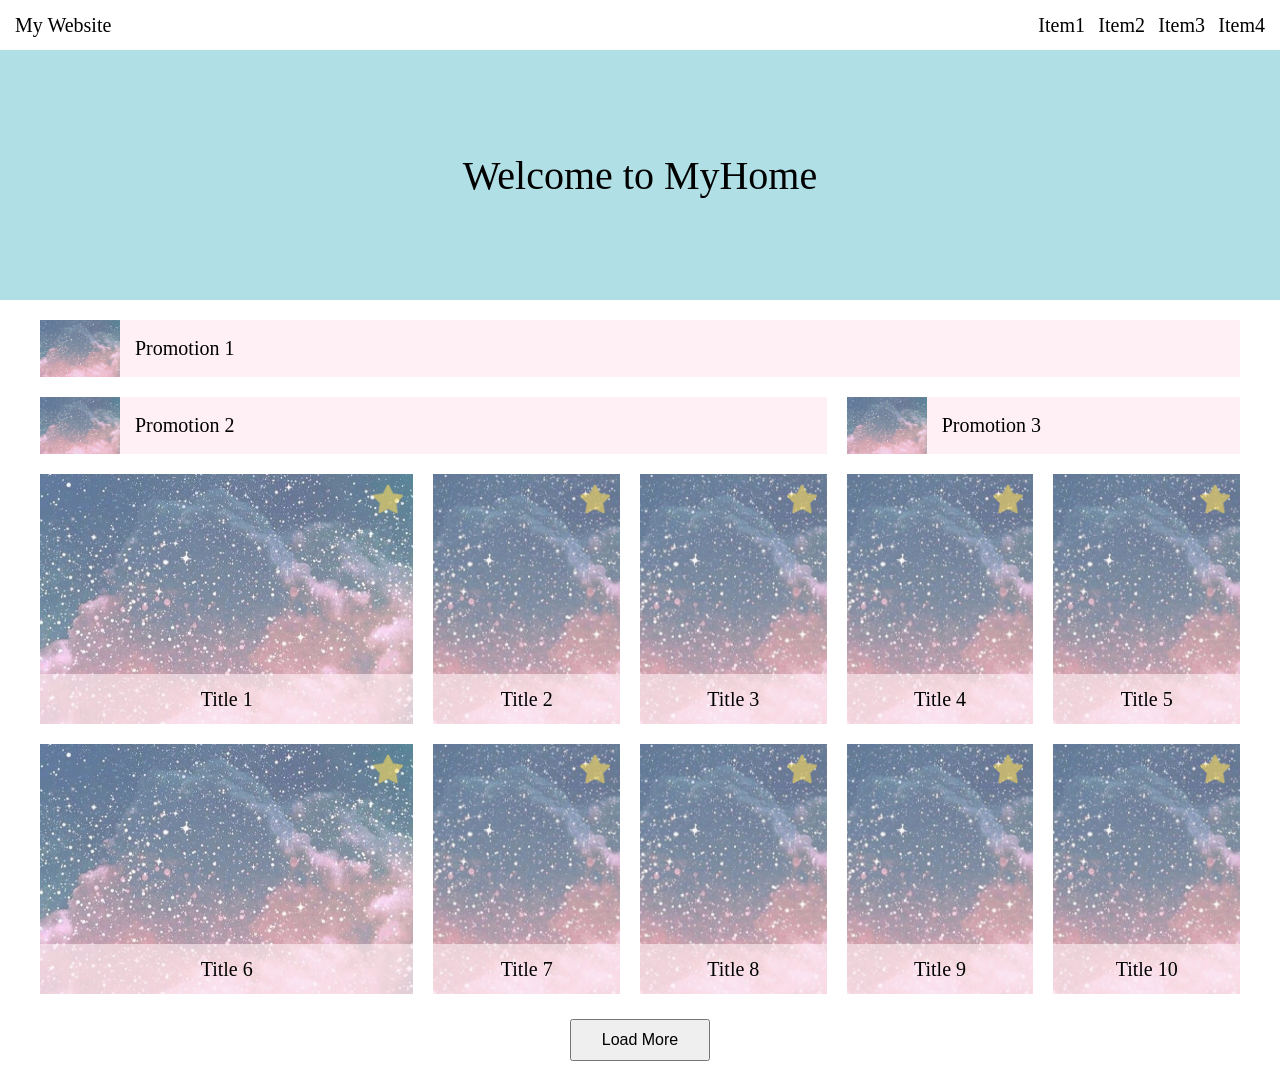
<file: index.html>
<!DOCTYPE html>
<html lang="en">
<head>
    <title>Sammi Chen - Week 1</title>
    <meta charset="utf-8"/>
    <meta name="viewport" content="width=device-width, initial-scale=1.0"/>
    <link rel="stylesheet" href="Requirement1.css">
    <link rel="stylesheet" href="Requirement2.css" media="(max-width: 1200px)">
    <link rel="stylesheet" href="Requirement3.css" media="(max-width: 600px)">
</head>
<body>
    <!--表頭-->
    <div class="grid-header">
        <div>My Website</div>
        <div>Item1</div>
        <div>Item2</div>  
        <div>Item3</div>
        <div>Item4</div>
        <!--隱藏式選單圖式-->
        <div class="burger-menu" onclick="toggleMenu()">
            <img src="burger-menu03.png" alt="Menu" class="burger-img">
        </div>
    </div>

    <!--隱藏式選單內容-->
    <div id="menulist" class="burger-menulist">

        <div class="menu-first-row">
            <div>Item 1</div>
            <div class="close-btn" onclick="toggleMenu()">X</div>
        </div>
        
        <div>Item 2</div>
        <div>Item 3</div>
        <div>Item 4</div>
    </div>   

    <!--首圖招呼區域-->
    <div class="greeting">
    Welcome to MyHome
    </div>

    <!--主內容區域-->
    <div class="maincontent">
        
        <!--Bars-->
        <div class="bars">
            <div class="bars1">
                <img src="week1pic.jpg" alt="Promotion" class="bar-img">
                <span>Promotion 1</span>
            </div>
            <div class="bars2">
                <img src="week1pic.jpg" alt="Promotion" class="bar-img">
                <span>Promotion 2</span>
            </div>
            <div class="bars3">
                <img src="week1pic.jpg" alt="Promotion" class="bar-img">
                <span>Promotion 3</span>
            </div>
        </div>

        <!--Content Blocks-->
        <div class="contentblocks">
            <div class="contentblocks-items">
                <img src="star.png" alt="Promotion" class="star-img">
                <img src="week1pic.jpg" alt="Promotion" class="contentblocks-img">
                <div class="contentblocks-title">Title 1</div>
            </div>
            <div class="contentblocks-items">
                <img src="star.png" alt="Promotion" class="star-img">
                <img src="week1pic.jpg" alt="Promotion" class="contentblocks-img">
                <div class="contentblocks-title">Title 2</div>
            </div>
            <div class="contentblocks-items">
                <img src="star.png" alt="Promotion" class="star-img">
                <img src="week1pic.jpg" alt="Promotion" class="contentblocks-img">
                <div class="contentblocks-title">Title 3</div>
            </div>
            <div class="contentblocks-items">
                <img src="star.png" alt="Promotion" class="star-img">
                <img src="week1pic.jpg" alt="Promotion" class="contentblocks-img">
                <div class="contentblocks-title">Title 4</div>
            </div>
            <div class="contentblocks-items">
                <img src="star.png" alt="Promotion" class="star-img">
                <img src="week1pic.jpg" alt="Promotion" class="contentblocks-img">
                <div class="contentblocks-title">Title 5</div>
            </div>
            <div class="contentblocks-items">
                <img src="star.png" alt="Promotion" class="star-img">
                <img src="week1pic.jpg" alt="Promotion" class="contentblocks-img">
                <div class="contentblocks-title">Title 6</div>
            </div>
            <div class="contentblocks-items">
                <img src="star.png" alt="Promotion" class="star-img">
                <img src="week1pic.jpg" alt="Promotion" class="contentblocks-img">
                <div class="contentblocks-title">Title 7</div>
            </div>
            <div class="contentblocks-items">
                <img src="star.png" alt="Promotion" class="star-img">
                <img src="week1pic.jpg" alt="Promotion" class="contentblocks-img">
                <div class="contentblocks-title">Title 8</div>
            </div>
            <div class="contentblocks-items">
                <img src="star.png" alt="Promotion" class="star-img">
                <img src="week1pic.jpg" alt="Promotion" class="contentblocks-img">
                <div class="contentblocks-title">Title 9</div>
            </div>
            <div class="contentblocks-items">
                <img src="star.png" alt="Promotion" class="star-img">
                <img src="week1pic.jpg" alt="Promotion" class="contentblocks-img">
                <div class="contentblocks-title">Title 10</div>
            </div>   
        </div>
    </div>

    <!--載入更多按鈕-->
    <div class="btn-area">
        <button id="load-more-btn">Load More</button>
    </div>

     <script>
    function toggleMenu() {
        var menu = document.getElementById("menulist");
        if (menu.style.display === "block") {menu.style.display = "none";} 
        else {menu.style.display = "block";}
    }
    </script>
    <script src="week3.js"></script>
</body>
</html>
</file>
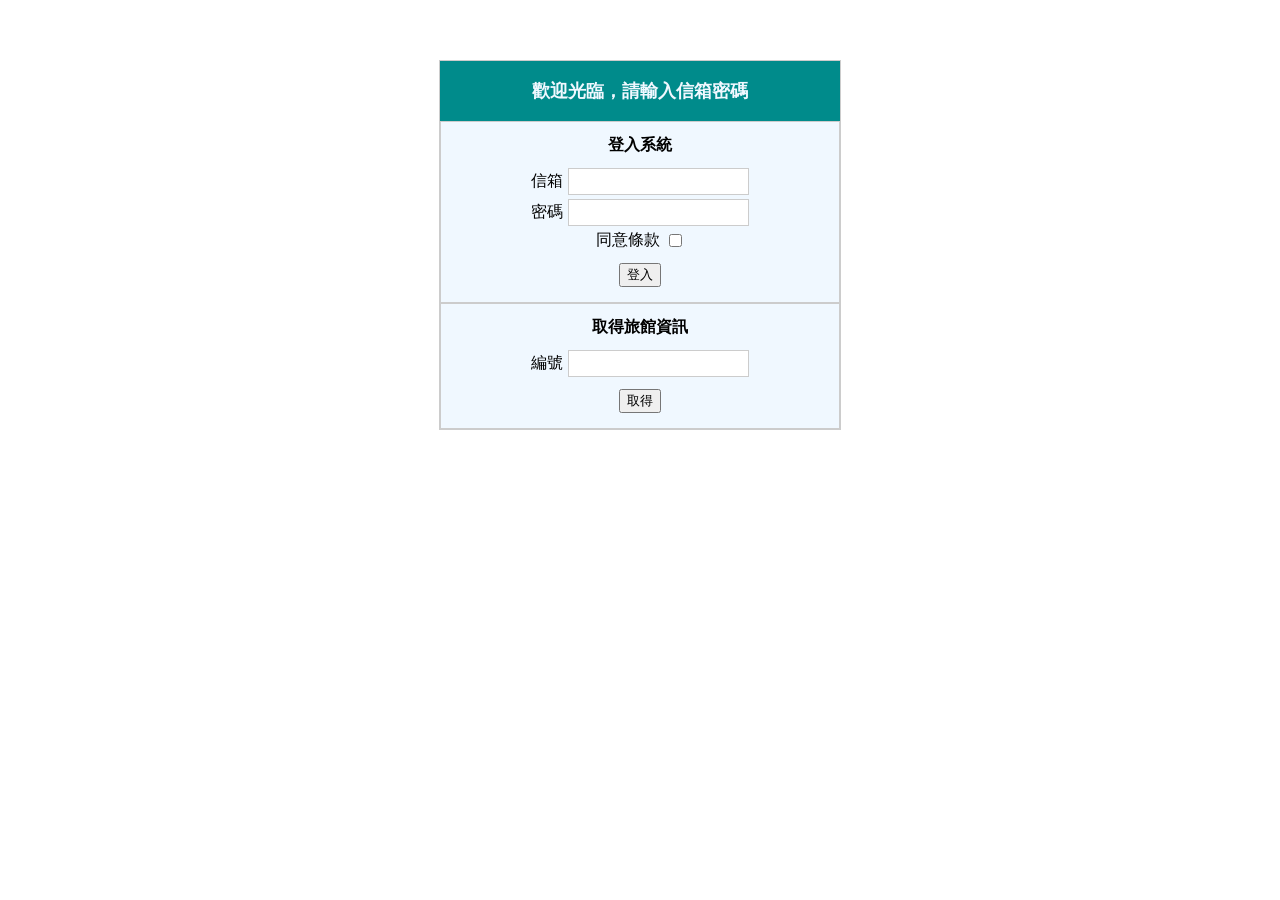
<file: templates/index.html>
<!DOCTYPE html>
<html>
    <head>
        <title>Sammi Chen - Week 4</title>
        <meta charset="utf-8">
        <meta name="viewport" content="width=device-width, initial-scale=1.0">
        <style>
            .login-box{
                width: 400px;
                background-color: aliceblue;
                margin: 60px auto; /* 上下留白，左右自動平分 */
                border: 1px solid #ccc; /* 外框&陰影 */
                font-family: "Microsoft JhengHei", sans-serif;
                display: flex;
                flex-direction: column;
                justify-content: center;
            }
            .login-top{
                height: 60px;
                line-height: 60px;
                background-color: darkcyan;
                font-weight: bold;
                font-size: large;
                color: aliceblue;
                text-align: center;  
            }

            .login-contents{
                padding-top: 13px;
                display: flex;
                flex-direction: column;
                justify-content: center;
                align-items: center;
                border: 1px solid #ccc;
            }

            .input-group{
                display: flex;         
                align-items: center;  
                margin: 2px 0;
            }

            .input-group label {
                padding-right: 5px;
            }

            .input-group input[type="text"], 
            .input-group input[type="password"] {
                padding: 5px;
                border: 1px solid #ccc;
            }
        </style>
    </head>
    <body>
        <div class="login-box">
            <div class="login-top">歡迎光臨，請輸入信箱密碼</div>

            <!-- 利用 form 將使用者需要提供的資訊：[email,密碼,同意條款打勾]等資訊打包 -->
            <!-- action: 將資料送到指定網址去處理 對接到 main.py 裡面寫的 @app.post("/login") -->
            <!-- method: 傳輸方式(常見：GET 和 POST)
                get 會直接將資料傳置網址顯示，長度有限制，無隱私。
                post 會包裹起來塞在<body>裡，保有隱私且容量無限 -->
            <form class="login-contents" id="loginForm" action="/login" method="POST">
                <div style="font-weight: 900; margin-bottom: 10px;">登入系統</div>
            
                <div class="input-group">
                    <label>信箱</label>
                    <input type="text" name="email">
                </div>
                
                <div class="input-group">
                    <label>密碼</label>
                    <input type="password" name="password">
                </div>
                
                <div class="input-group">
                    <label for="agree">同意條款</label>
                    <input type="checkbox" id="agree">
                </div>
                
                <button type="submit" style="margin: 10px 0 15px 0">登入</button>
            </form>

            <!-- Task 4: 旅館查詢 -->
            <form class="login-contents" id="hotelForm" method="GET">
                <div style="font-weight: 900; margin-bottom: 10px;">取得旅館資訊</div>
            
                <div class="input-group">
                    <label>編號</label>
                    <input type="text" id="hotel_num" name="hotel_num">
                </div>
                                
                <button type="submit" style="margin: 10px 0 15px 0">取得</button>
            </form>
        </div>
        <script>
            // getElementById 抓取指定區域內容
            const form = document.getElementById('loginForm');

            /* addEventListener 事件監聽，並在動作發生時，執行任務。
            語法結構:目標物件.addEventListener('事件名稱', 呼叫函式)
            常見的事件：'click'-被點擊時;'submit'-表單被送出時;'keydown'-鍵盤按鍵被按下時;'mouseover'-滑鼠游標移進去時
            相較傳統<button onclick="doSomething()">寫法，
                優點1:所有的互動邏輯通通收納在 <script>或js檔案，後續好維護；
                優點2:button onclick後面的設定會覆蓋前面的設定；
                但 addEventListener 同一個物件可以綁定「多個同種類型的任務」,像疊加任務。後須刪除不需要的任務也容易。
            */
            
            form.addEventListener('submit', function(event) {
            
                // 抓取同意條款的勾選框
                const agreeCheckbox = document.getElementById('agree');

                // 判斷勾選框有沒有被勾選（.checked 會是 true 或 false）
                /* "!"代表「相反」或「否定」= Not 的意思，
                把本來是 true（對）的事情變成 false（錯），把 false 變成 true。 */
                if (!agreeCheckbox.checked) {
                    
                    // alert: 強行彈出對話框並暫停整個網頁碼(只能按確定),樣式由瀏覽器內建決定，無法透過css更改。
                    alert('請勾選同意條款');
                    
                    // preventDefault: 攔截並阻止預設行動
                    event.preventDefault();
                }
            });


            // Task 4: 旅館查詢
            const hotelForm = document.getElementById('hotelForm');

            hotelForm.addEventListener('submit', function(event) {
                
                event.preventDefault(); // 阻止表單預設的重整送出行為

                // 抓取輸入框裡面的文字
                const hotelNumInput = document.getElementById('hotel_num').value.trim();

                /* 使用正規表達式檢查是否為「正整數」：
                   /^[1-9]\d*$/ 代表必須是 1~9 開頭，後面接 0 個或多個數字。
                   這樣可以完美排除 0、負數、小數點、英文以及空白。 */
                const isPositiveInteger = /^[1-9]\d*$/.test(hotelNumInput);

                if (!isPositiveInteger) {
                    // 如果不是正整數，彈出對話框
                    alert('請輸入正整數');
                } else {
                    // window.location.href: 轉址指令(一律會發出Get請求)
                    window.location.href = "/hotel/" + hotelNumInput;
                }
            });
        </script>
    </body>
</html>

<!--前端: 負責"格式檢查"-->
</file>
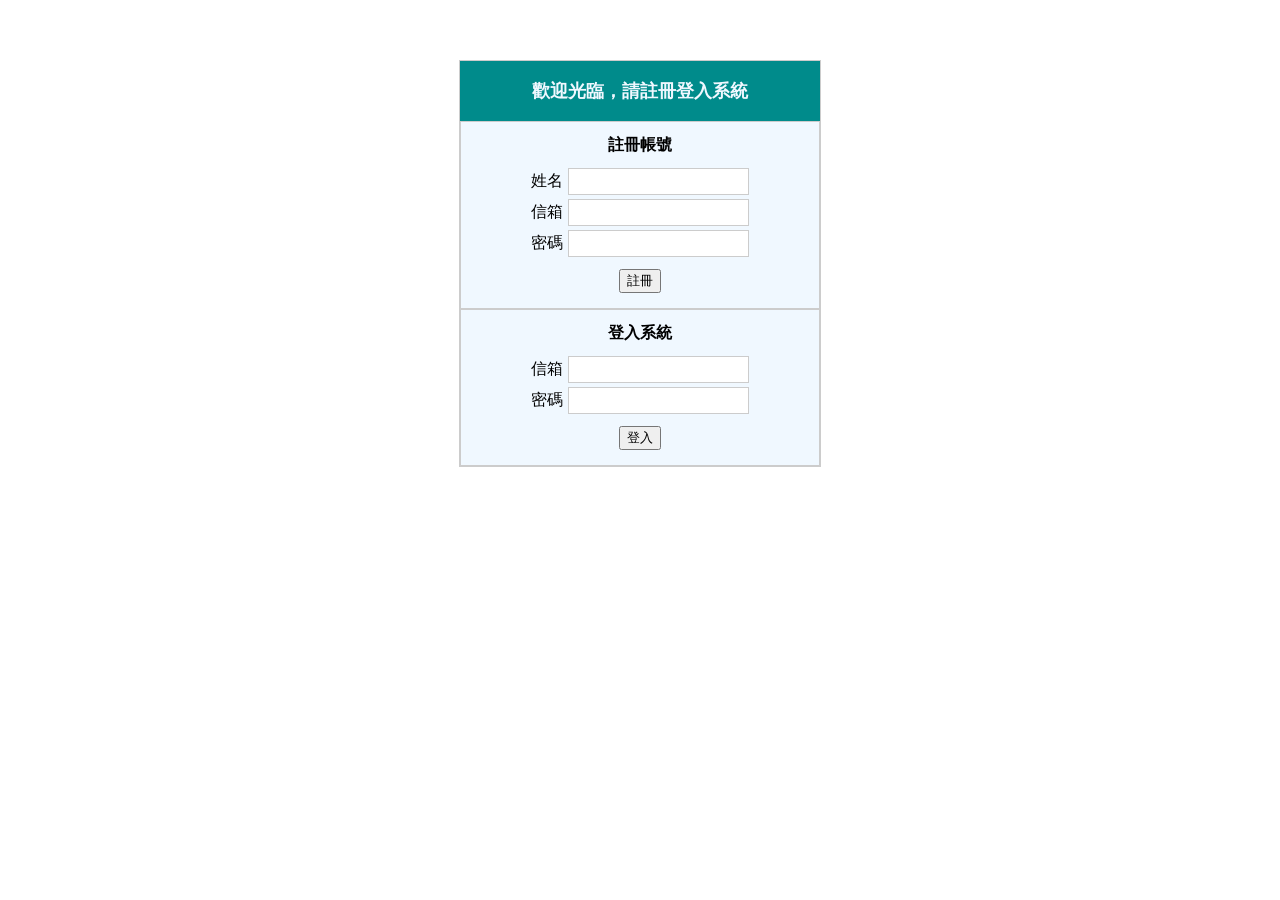
<file: Week6/templates/index.html>
<!DOCTYPE html>
<html>
    <head>
        <title>Sammi Chen - Week 6 - member system</title>
        <meta charset="utf-8">
        <meta name="viewport" content="width=device-width, initial-scale=1.0">
        <style>
            .container{
                width: 360px;
                background-color: aliceblue;
                margin: 60px auto; /* 上下留白，左右自動平分 */
                border: 1px solid #ccc; /* 外框&陰影 */
                font-family: "Microsoft JhengHei", sans-serif;
                display: flex;
                flex-direction: column;
                justify-content: center;
            }
            .header{
                height: 60px;
                line-height: 60px;
                background-color: darkcyan;
                font-weight: bold;
                font-size: large;
                color: aliceblue;
                text-align: center;  
            }

            .contents{
                padding-top: 13px;
                display: flex;
                flex-direction: column;
                justify-content: center;
                align-items: center;
                border: 1px solid #ccc;
            }

            .input-group{
                display: flex;         
                align-items: center;  
                margin: 2px 0;
            }

            .input-group label {
                padding-right: 5px;
            }

            .input-group input[type="text"], 
            .input-group input[type="password"] {
                padding: 5px;
                border: 1px solid #ccc;
            }
        </style>
    </head>
    <body>
        <div class="container">
            <div class="header">歡迎光臨，請註冊登入系統</div>

            <form class="contents" id="signupForm" action="/signup" method="POST">
                <div style="font-weight: 900; margin-bottom: 10px;">註冊帳號</div>
                
                <div class="input-group">
                    <label>姓名</label>
                    <input type="text" name="name" required>
                    <!--required 若內容空白跳出警示並阻止送出-->
                </div>

                <div class="input-group">
                    <label>信箱</label>
                    <input type="text" name="email" required>
                </div>
                
                <div class="input-group">
                    <label>密碼</label>
                    <input type="password" name="password" required>
                </div>
                
                <button type="submit" style="margin: 10px 0 15px 0">註冊</button>
            </form>

            <form class="contents" id="loginForm" action="/login" method="POST">
                <div style="font-weight: 900; margin-bottom: 10px;">登入系統</div>
            
                <div class="input-group">
                    <label>信箱</label>
                    <input type="text" name="email" required>
                </div>
                
                <div class="input-group">
                    <label>密碼</label>
                    <input type="password" name="password" required>
                </div>
                
                <button type="submit" style="margin: 10px 0 15px 0">登入</button>
            </form>

        
        
    </body>
</html>
</file>
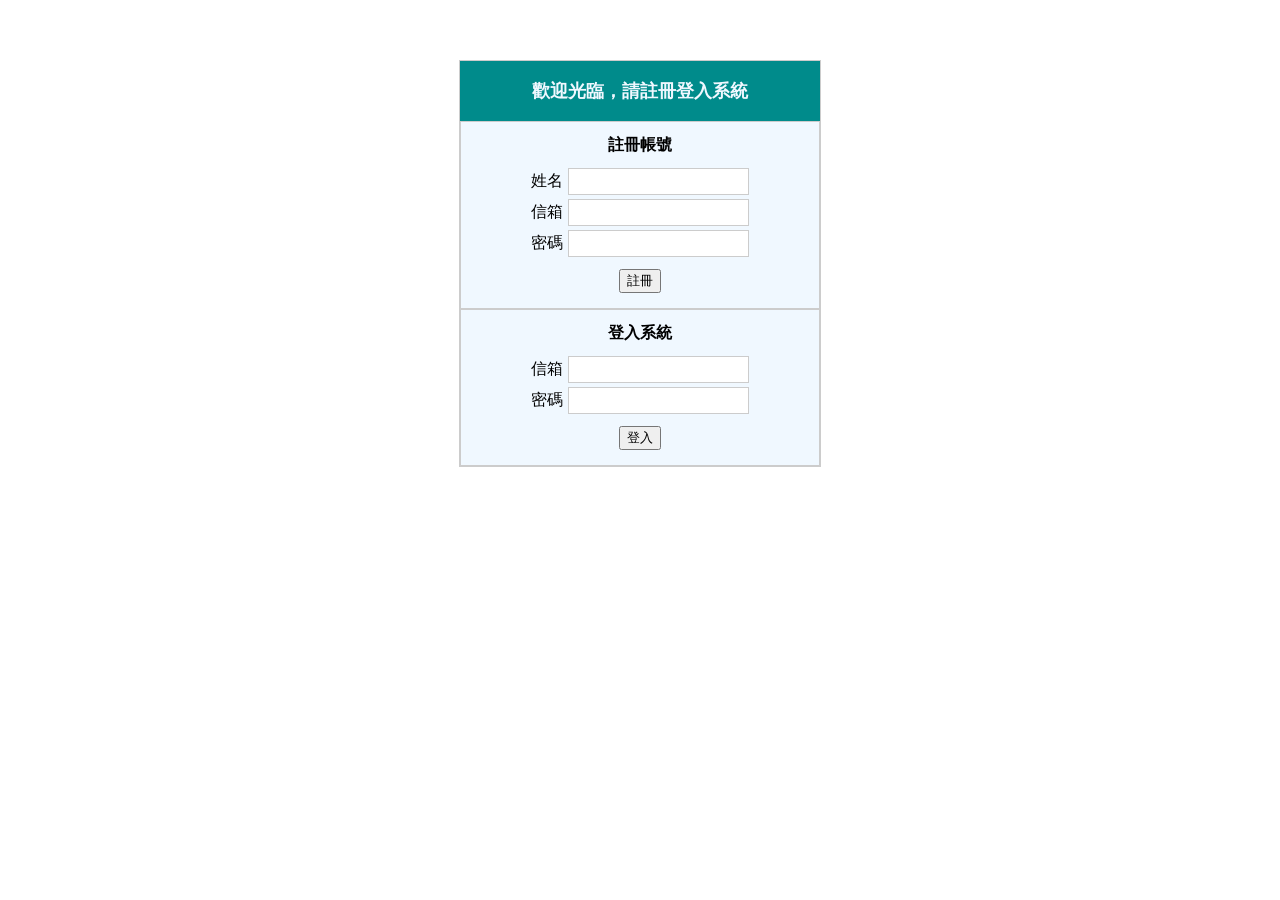
<file: Week7/templates/index.html>
<!DOCTYPE html>
<html>
    <head>
        <title>Sammi Chen - Week 7 - member system</title>
        <meta charset="utf-8">
        <meta name="viewport" content="width=device-width, initial-scale=1.0">
        <style>
            .container{
                width: 360px;
                background-color: aliceblue;
                margin: 60px auto; /* 上下留白，左右自動平分 */
                border: 1px solid #ccc; /* 外框&陰影 */
                font-family: "Microsoft JhengHei", sans-serif;
                display: flex;
                flex-direction: column;
                justify-content: center;
            }
            .header{
                height: 60px;
                line-height: 60px;
                background-color: darkcyan;
                font-weight: bold;
                font-size: large;
                color: aliceblue;
                text-align: center;  
            }

            .contents{
                padding-top: 13px;
                display: flex;
                flex-direction: column;
                justify-content: center;
                align-items: center;
                border: 1px solid #ccc;
            }

            .input-group{
                display: flex;         
                align-items: center;  
                margin: 2px 0;
            }

            .input-group label {
                padding-right: 5px;
            }

            .input-group input[type="text"], 
            .input-group input[type="password"] {
                padding: 5px;
                border: 1px solid #ccc;
            }
        </style>
    </head>
    <body>
        <div class="container">
            <div class="header">歡迎光臨，請註冊登入系統</div>

            <form class="contents" id="signupForm" action="/signup" method="POST">
                <div style="font-weight: 900; margin-bottom: 10px;">註冊帳號</div>
                
                <div class="input-group">
                    <label>姓名</label>
                    <input type="text" name="name" required>
                    <!--required 若內容空白跳出警示並阻止送出-->
                </div>

                <div class="input-group">
                    <label>信箱</label>
                    <input type="text" name="email" required>
                </div>
                
                <div class="input-group">
                    <label>密碼</label>
                    <input type="password" name="password" required>
                </div>
                
                <button type="submit" style="margin: 10px 0 15px 0">註冊</button>
            </form>

            <form class="contents" id="loginForm" action="/login" method="POST">
                <div style="font-weight: 900; margin-bottom: 10px;">登入系統</div>
            
                <div class="input-group">
                    <label>信箱</label>
                    <input type="text" name="email" required>
                </div>
                
                <div class="input-group">
                    <label>密碼</label>
                    <input type="password" name="password" required>
                </div>
                
                <button type="submit" style="margin: 10px 0 15px 0">登入</button>
            </form>

        
        
    </body>
</html>
</file>
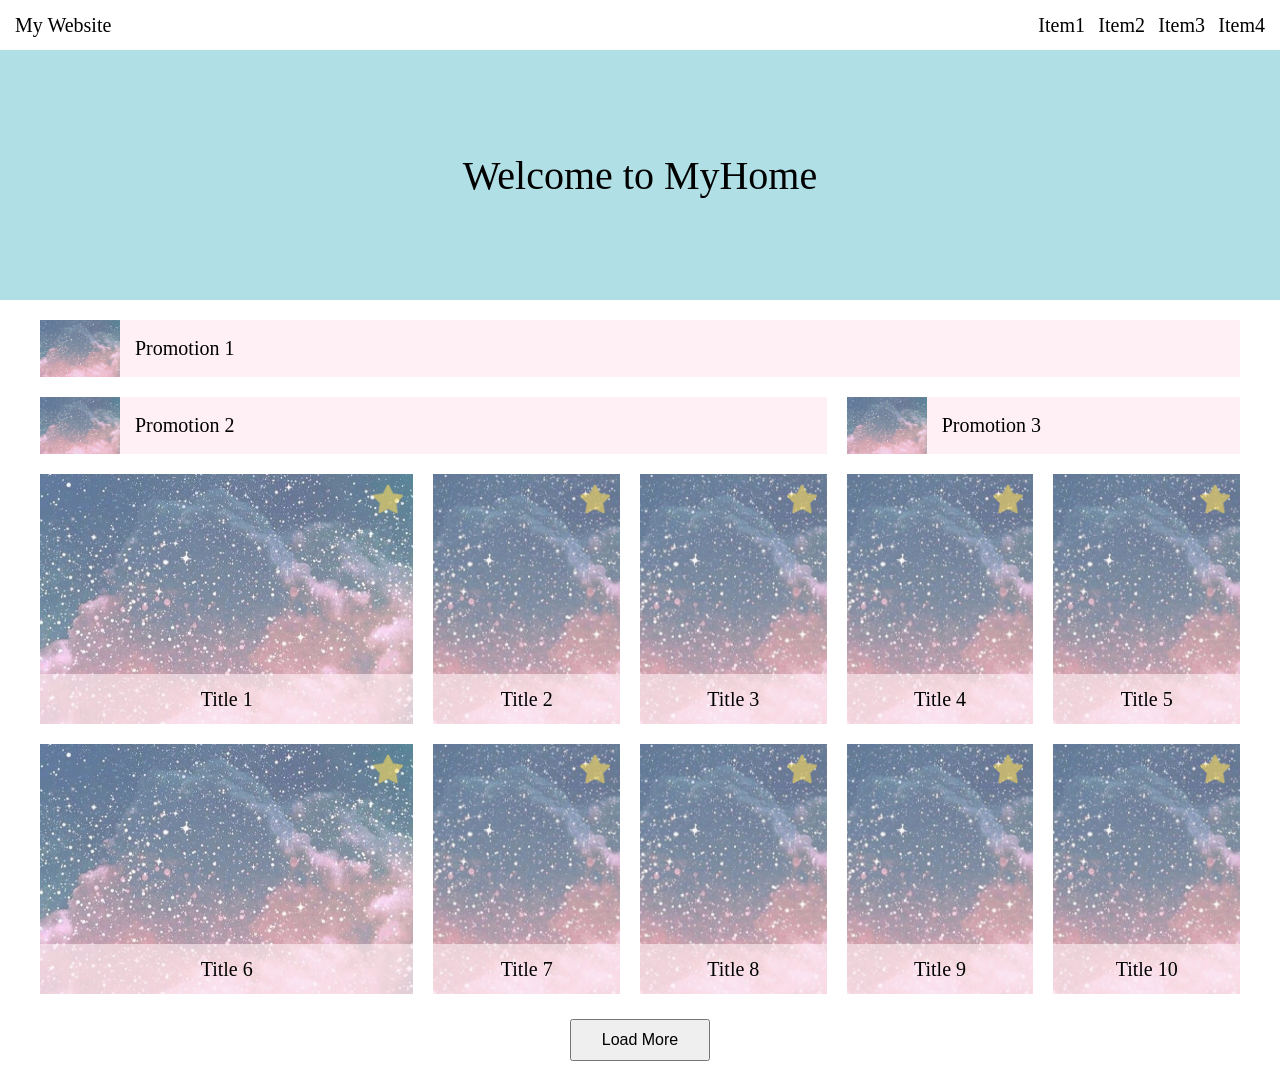
<file: Week8/a/index.html>
<!DOCTYPE html>
<html lang="en">
<head>
    <title>Sammi Chen - Week 1</title>
    <meta charset="utf-8"/>
    <meta name="viewport" content="width=device-width, initial-scale=1.0"/>
    <link rel="stylesheet" href="Requirement1.css">
    <link rel="stylesheet" href="Requirement2.css" media="(max-width: 1200px)">
    <link rel="stylesheet" href="Requirement3.css" media="(max-width: 600px)">
    <script defer src="week3.js"></script>
</head>
<body>
    <!--表頭-->
    <div class="grid-header">
        <div>My Website</div>
        <div>Item1</div>
        <div>Item2</div>  
        <div>Item3</div>
        <div>Item4</div>
        <!--隱藏式選單圖式-->
        <div class="burger-menu" onclick="toggleMenu()">
            <img src="burger-menu03.png" alt="Menu" class="burger-img">
        </div>
    </div>

    <!--隱藏式選單內容-->
    <div id="menulist" class="burger-menulist">

        <div class="menu-first-row">
            <div>Item 1</div>
            <div class="close-btn" onclick="toggleMenu()">X</div>
        </div>
        
        <div>Item 2</div>
        <div>Item 3</div>
        <div>Item 4</div>
    </div>   

    <!--首圖招呼區域-->
    <div class="greeting">
    Welcome to MyHome
    </div>

    <!--主內容區域-->
    <div class="maincontent">
        
        <!--Bars-->
        <div class="bars">
            <div class="bars1">
                <img src="week1pic.jpg" alt="Promotion" class="bar-img">
                <span>Promotion 1</span>
            </div>
            <div class="bars2">
                <img src="week1pic.jpg" alt="Promotion" class="bar-img">
                <span>Promotion 2</span>
            </div>
            <div class="bars3">
                <img src="week1pic.jpg" alt="Promotion" class="bar-img">
                <span>Promotion 3</span>
            </div>
        </div>

        <!--Content Blocks-->
        <div class="contentblocks">
            <div class="contentblocks-items">
                <img src="star.png" alt="Promotion" class="star-img">
                <img src="week1pic.jpg" alt="Promotion" class="contentblocks-img">
                <div class="contentblocks-title">Title 1</div>
            </div>
            <div class="contentblocks-items">
                <img src="star.png" alt="Promotion" class="star-img">
                <img src="week1pic.jpg" alt="Promotion" class="contentblocks-img">
                <div class="contentblocks-title">Title 2</div>
            </div>
            <div class="contentblocks-items">
                <img src="star.png" alt="Promotion" class="star-img">
                <img src="week1pic.jpg" alt="Promotion" class="contentblocks-img">
                <div class="contentblocks-title">Title 3</div>
            </div>
            <div class="contentblocks-items">
                <img src="star.png" alt="Promotion" class="star-img">
                <img src="week1pic.jpg" alt="Promotion" class="contentblocks-img">
                <div class="contentblocks-title">Title 4</div>
            </div>
            <div class="contentblocks-items">
                <img src="star.png" alt="Promotion" class="star-img">
                <img src="week1pic.jpg" alt="Promotion" class="contentblocks-img">
                <div class="contentblocks-title">Title 5</div>
            </div>
            <div class="contentblocks-items">
                <img src="star.png" alt="Promotion" class="star-img">
                <img src="week1pic.jpg" alt="Promotion" class="contentblocks-img">
                <div class="contentblocks-title">Title 6</div>
            </div>
            <div class="contentblocks-items">
                <img src="star.png" alt="Promotion" class="star-img">
                <img src="week1pic.jpg" alt="Promotion" class="contentblocks-img">
                <div class="contentblocks-title">Title 7</div>
            </div>
            <div class="contentblocks-items">
                <img src="star.png" alt="Promotion" class="star-img">
                <img src="week1pic.jpg" alt="Promotion" class="contentblocks-img">
                <div class="contentblocks-title">Title 8</div>
            </div>
            <div class="contentblocks-items">
                <img src="star.png" alt="Promotion" class="star-img">
                <img src="week1pic.jpg" alt="Promotion" class="contentblocks-img">
                <div class="contentblocks-title">Title 9</div>
            </div>
            <div class="contentblocks-items">
                <img src="star.png" alt="Promotion" class="star-img">
                <img src="week1pic.jpg" alt="Promotion" class="contentblocks-img">
                <div class="contentblocks-title">Title 10</div>
            </div>   
        </div>
    </div>

    <!--載入更多按鈕-->
    <div class="btn-area">
        <button id="load-more-btn">Load More</button>
    </div>

     <script>
    function toggleMenu() {
        var menu = document.getElementById("menulist");
        if (menu.style.display === "block") {menu.style.display = "none";} 
        else {menu.style.display = "block";}
    }
    </script>
</body>
</html>
</file>
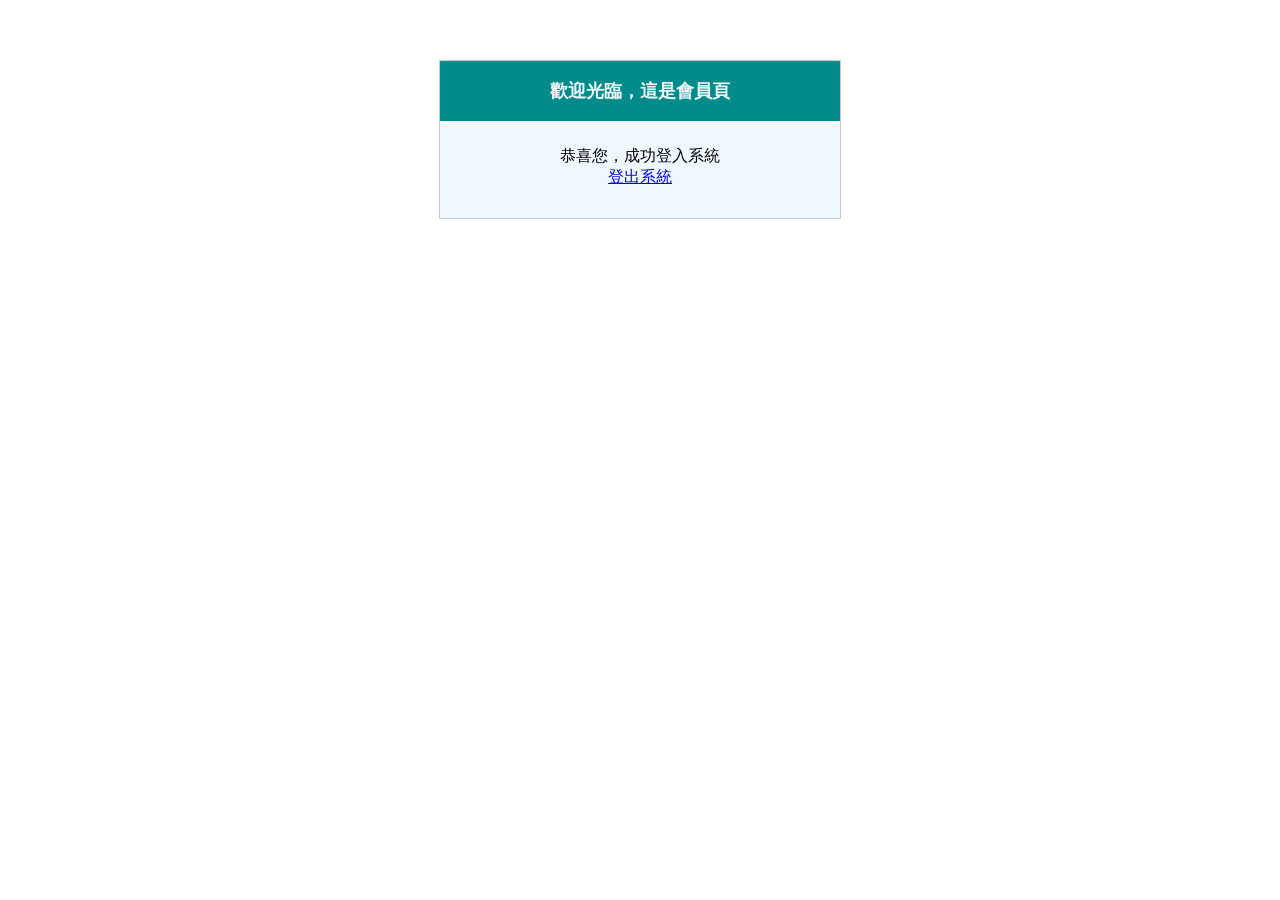
<file: templates/member.html>
<!DOCTYPE html>
<html>
    <head>
        <title>登入成功</title>
        <meta charset="utf-8">
        <meta name="viewport" content="width=device-width, initial-scale=1.0">
        <style>
            .login-box{
                width: 400px;
                background-color: aliceblue;
                margin: 60px auto; /* 上下留白，左右自動平分 */
                border: 1px solid #ccc; /* 外框&陰影 */
                font-family: "Microsoft JhengHei", sans-serif;
                display: flex;
                flex-direction: column;
                justify-content: center;
            }
            .login-top{
                height: 60px;
                line-height: 60px;
                background-color: darkcyan;
                font-weight: bold;
                font-size: large;
                color: aliceblue;
                text-align: center;  
            }

            .login-contents{
                padding: 25px 0 30px 0;
                text-align: center;
            }
        </style>
    </head>
    <body>
        <div class="login-box">
            <div class="login-top">歡迎光臨，這是會員頁</div>
            <div class="login-contents">恭喜您，成功登入系統</br><a href="/logout">登出系統</a></div>
            
        </div>
    </body>
</html>
</file>
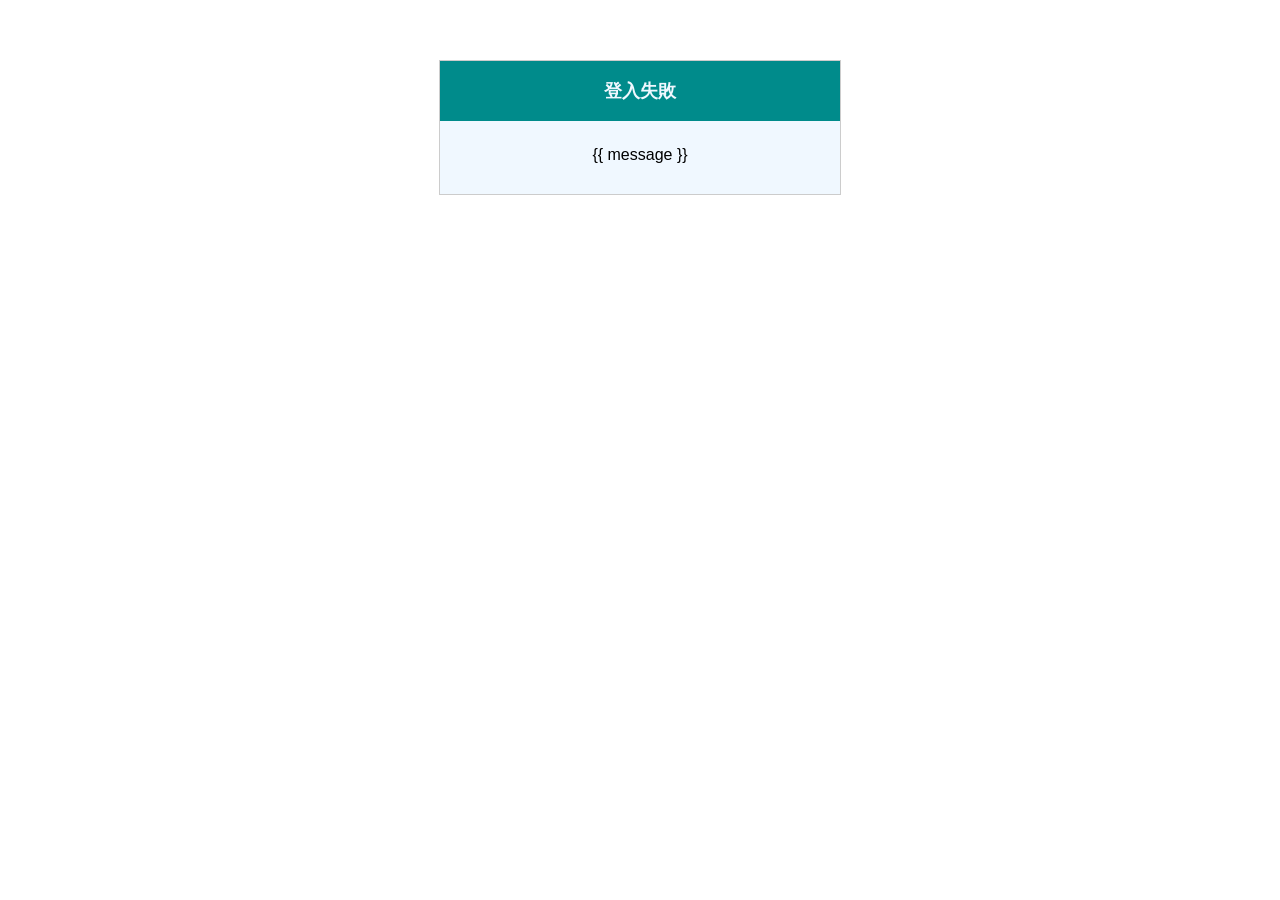
<file: templates/ohoh.html>
<!DOCTYPE html>
<html>
    <head>
        <title>登入失敗</title>
        <meta charset="utf-8">
        <meta name="viewport" content="width=device-width, initial-scale=1.0">
        <style>
            .login-box{
                width: 400px;
                background-color: aliceblue;
                margin: 60px auto; /* 上下留白，左右自動平分 */
                border: 1px solid #ccc; /* 外框&陰影 */
                font-family: "Microsoft JhengHei", sans-serif;
                display: flex;
                flex-direction: column;
                justify-content: center;
            }
            .login-top{
                height: 60px;
                line-height: 60px;
                background-color: darkcyan;
                font-weight: bold;
                font-size: large;
                color: aliceblue;
                text-align: center;  
            }

            .login-contents{
                padding: 25px 0 30px 0;
                text-align: center;
            }
        </style>
    </head>
    <body>
        <div class="login-box">
            <div class="login-top">登入失敗</div>
            <div class="login-contents">{{ message }}</div>
        </div>
    </body>
</html>
</file>
<file: Requirement1.css>
html, body {
  margin: 0;
  padding: 0;
}

* {
  box-sizing: border-box;
}

/* 需求 1：1200px < 螢幕寬度 <= 1920px */

.grid-header {
  display: grid;
  grid-template-columns: auto 60px 60px 60px 60px;
  grid-gap: 0px;
  height: 50px;
  background-color: white;
}

.grid-header > div {
  font-size: 20px;
  display: flex; /*啟用 Flexbox 並讓內容垂直置中 */
  align-items: center;
}

/* 第一個div設定靠左 */
.grid-header > div:first-child {
  justify-content: flex-start;
  padding: 0 0 0 15px;
}

/* 除了第一個以外的div設定靠右 */
.grid-header > div:not(:first-child) {
  justify-content: flex-end;
  padding: 0 15px 0 0;
}

/* 選單圖示隱藏 */
.grid-header .burger-menu {
  display: none;
}

.burger-img {
  width: 20px;
  height: auto;
  object-fit: contain;
}

/* 彈出式選單 */
.burger-menulist {
  display: none;
  position: fixed;
  top: 0;
  right: 0;
  width: 60%;
  height: 100vh;
  background-color: white;
  z-index: 999;
  box-shadow: -4px 0 10px rgba(0, 0, 0, 0.1);
}
/* 第一列(Item1 & X) */
.menu-first-row {
  display: flex;
  justify-content: center;
  align-items: center;
  height: 50px;               
  font-size: 20px;
  box-sizing: border-box; /* 防止 padding 撐開高度 */
}

/* X 按鈕 */
.close-btn {
  font-size: 20px;
  cursor: pointer;
  position: absolute;
  padding: 0 15px;     
  top: 5px;
  right: 15px;
}

/* 第一列以外 (Item 2 ~ 4) 項目設定 */
.burger-menulist > div:not(.menu-first-row) {                   
  display: flex;
  justify-content: center;
  align-items: center;
  height: 50px;
  font-size: 20px;
  padding: 0 15px;
  position: relative;
  box-sizing: border-box; /* 防止 padding 撐開高度 */
}

/* welcome section */
.greeting{
  height: 250px;
  width: 100%;
  background-color: powderblue;

  font-size: 40px;
  text-align: center;
  
  display: flex;
  justify-content: center; 
  align-items: center;
}

/* main content */
.maincontent {
  display: grid;
  grid-template-columns: auto 1200px auto;
  grid-gap: 0px;
  background-color: white;
  padding: 10px;
  margin-top: 10px;
}

.bars {
  grid-column: 2 / 3; /* 承接maincontent容器，從第2格線起至第3格線止。 */
  display: grid;
  grid-template-columns: 2fr 1fr; /* 左邊占比2，右邊占比1 */
  grid-gap: 20px;
  width: 100%; /* 填滿 1200px 主區域 */
  margin-bottom: 20px;
}

.bars1{
  grid-column: 1 / span 2; /* 從第1格線開始跨2欄 */
}

.bars2{
  grid-column: 1 / 2; /*從第1格線到第2格線(bars第一格現已占2fr) */
}

.bars3{
  grid-column: 2 / 3;
  width: auto; /* 確保它是彈性跟著 1/3 走，勿固定 px */
}

.bars1, .bars2, .bars3 {
  display: flex;         /* 啟用 Flexbox 佈局 */
  align-items: center;   /* 物件全部垂直置中 */
  font-size: 20px;
  background-color: lavenderblush;
}

.bar-img{
  width: 80px;
  height: auto;
  object-fit: cover; /* 等比例縮放並填滿，多餘的裁切 */
  object-position: center; /* 居中裁切 */
  margin-right: 15px;
}


.contentblocks {
  grid-column: 2 / 3; /* 承接maincontent容器，從第2格線起至第3格線止。 */
  display: grid;
  grid-template-columns: 2fr repeat(4, 1fr);/* 第一欄 2fr，後面重複 4 次 1fr */
  grid-gap: 20px; /* 內層項目之間的間距 */
  width: 100%; /* 填滿 1200px 主區域 */
  grid-auto-rows: minmax(250px, auto);
}

.contentblocks-items{
  height: 250px; 
  position: relative;
  overflow: hidden;
}

.contentblocks-img {
  width: 100%;
  height: 100%;
  object-fit: cover; /* 等比例縮放並填滿，多餘的裁切 */
  object-position: center; /* 居中裁切 */
  position: absolute;/* 將圖片貼底當背景，因此使用絕對定位 */
  top: 0;
  left: 0;
  z-index: 1;/* 讓圖片待在最底層，以後文字才能疊在圖片上方 */
}

.contentblocks-title{
  position: absolute;
  bottom: 0;
  left: 0;
  width: 100%; 
  box-sizing: border-box;
  height: 50px;             
  background-color: rgba(255, 240, 245, 0.6); /* 半透明背景 */
  font-size: 20px;
  z-index: 5; /* 強制拉高層級，不會被圖片擋住 */
  padding: 0 10px; /* 左右各留 10px */
  text-align: center;        /* 確保短文字完美置中 */
  line-height: 50px;         /* 數字設定跟 height 一樣，文字就會完美垂直置中 */
  /*以下三組設定必須同時出現以達效益*/
  white-space: nowrap;       /* 1. 強制文字不換行，全部擠在同一行 */
  overflow: hidden;          /* 2. 把超出寬度框框的文字隱藏起來 */
  text-overflow: ellipsis;   /* 3. 當文字被隱藏時，自動在結尾補上 "..." */
}

/* 星星圖式 */
.star-img{
  position: absolute;
  top: 10px;
  right: 10px;
  width: 30px;
  height: 30px;
  opacity: 0.6;
  z-index: 5; /* 強制拉高層級，不會被圖片擋住 */
}

/* 載入更多按鈕 */
.btn-area{
  padding: 15px 0;
  text-align: center;
}

#load-more-btn {
  padding: 10px 30px;
  font-size: 16px;
}
</file>
<file: Requirement2.css>
/* 需求 2：600px < 螢幕寬度 <= 1200px */


/* main content 更動區 */
.maincontent {
  grid-template-columns: auto 90% auto; /* 中間欄 90% 寬度 */
}

.bars {
  grid-template-columns: 1fr 1fr; /* 左邊占比1，右邊占比1 */
}

.bars1{
  grid-column: 1 / 2; /* 從第1格線開始跨2欄 */
}

.bars2{
  grid-column: 2 / 3; /*從第2格線到第3格線 */
}

.bars3{
  grid-column: 1 / span 2; /* 從第1格線開始跨2欄 */
}

.bar-img{
  height: 50px;
}


.contentblocks {
  grid-template-columns: repeat(4, 1fr);/* 重複 4 次 1fr */
}

.contentblocks .contentblocks-items:nth-child(n+9) { /* 選取從第 9 個開始的item */
    grid-column: span 2; /* 跨 2 欄 */
}
</file>
<file: Requirement3.css>
/* 需求 3：360px < 螢幕寬度 <= 600px */

/* 表頭修改成兩欄 */
.grid-header {
  display: grid;
  grid-template-columns: auto 50px;
  height: 50px;
}

.grid-header > div:first-child {
  height: 50px;
}

/* Item 1~4 隱藏*/
.grid-header > div:nth-child(2),
.grid-header > div:nth-child(3),
.grid-header > div:nth-child(4),
.grid-header > div:nth-child(5) {
  display: none;
}

/* 選單圖示設定 */
.grid-header .burger-menu {
  display: flex;         
  justify-content: flex-end;
  align-items: center;
  height: 50px;
  padding-right: 15px;
  cursor: pointer;       
}

/* main content 更動區 */
.bars {
  grid-template-columns: 1fr; /* 更改為占比1 */
}

.bars1{
  grid-column: 1 / 2; /* 從第1格線開始跨2欄 */
}

.bars2{
  grid-column: 1 / 2; /* 從第1格線開始跨2欄 */
}

.bars3{
  grid-column: 1 / 2; /* 從第1格線開始跨2欄 */
}


.contentblocks {
  grid-template-columns: 1fr;/* 改為1格 */
}

.contentblocks .contentblocks-items:nth-child(n+9) { /* 選取從第 9 個開始的item */
    grid-column: 1 / 2; 
}
</file>
<file: Week8/a/Requirement1.css>
html, body {
  margin: 0;
  padding: 0;
}

* {
  box-sizing: border-box;
}

/* 需求 1：1200px < 螢幕寬度 <= 1920px */

.grid-header {
  display: grid;
  grid-template-columns: auto 60px 60px 60px 60px;
  grid-gap: 0px;
  height: 50px;
  background-color: white;
}

.grid-header > div {
  font-size: 20px;
  display: flex; /*啟用 Flexbox 並讓內容垂直置中 */
  align-items: center;
}

/* 第一個div設定靠左 */
.grid-header > div:first-child {
  justify-content: flex-start;
  padding: 0 0 0 15px;
}

/* 除了第一個以外的div設定靠右 */
.grid-header > div:not(:first-child) {
  justify-content: flex-end;
  padding: 0 15px 0 0;
}

/* 選單圖示隱藏 */
.grid-header .burger-menu {
  display: none;
}

.burger-img {
  width: 20px;
  height: auto;
  object-fit: contain;
}

/* 彈出式選單 */
.burger-menulist {
  display: none;
  position: fixed;
  top: 0;
  right: 0;
  width: 60%;
  height: 100vh;
  background-color: white;
  z-index: 999;
  box-shadow: -4px 0 10px rgba(0, 0, 0, 0.1);
}
/* 第一列(Item1 & X) */
.menu-first-row {
  display: flex;
  justify-content: center;
  align-items: center;
  height: 50px;               
  font-size: 20px;
  box-sizing: border-box; /* 防止 padding 撐開高度 */
}

/* X 按鈕 */
.close-btn {
  font-size: 20px;
  cursor: pointer;
  position: absolute;
  padding: 0 15px;     
  top: 5px;
  right: 15px;
}

/* 第一列以外 (Item 2 ~ 4) 項目設定 */
.burger-menulist > div:not(.menu-first-row) {                   
  display: flex;
  justify-content: center;
  align-items: center;
  height: 50px;
  font-size: 20px;
  padding: 0 15px;
  position: relative;
  box-sizing: border-box; /* 防止 padding 撐開高度 */
}

/* welcome section */
.greeting{
  height: 250px;
  width: 100%;
  background-color: powderblue;

  font-size: 40px;
  text-align: center;
  
  display: flex;
  justify-content: center; 
  align-items: center;
}

/* main content */
.maincontent {
  display: grid;
  grid-template-columns: auto 1200px auto;
  grid-gap: 0px;
  background-color: white;
  padding: 10px;
  margin-top: 10px;
}

.bars {
  grid-column: 2 / 3; /* 承接maincontent容器，從第2格線起至第3格線止。 */
  display: grid;
  grid-template-columns: 2fr 1fr; /* 左邊占比2，右邊占比1 */
  grid-gap: 20px;
  width: 100%; /* 填滿 1200px 主區域 */
  margin-bottom: 20px;
}

.bars1{
  grid-column: 1 / span 2; /* 從第1格線開始跨2欄 */
}

.bars2{
  grid-column: 1 / 2; /*從第1格線到第2格線(bars第一格現已占2fr) */
}

.bars3{
  grid-column: 2 / 3;
  width: auto; /* 確保它是彈性跟著 1/3 走，勿固定 px */
}

.bars1, .bars2, .bars3 {
  display: flex;         /* 啟用 Flexbox 佈局 */
  align-items: center;   /* 物件全部垂直置中 */
  font-size: 20px;
  background-color: lavenderblush;
}

.bar-img{
  width: 80px;
  height: auto;
  object-fit: cover; /* 等比例縮放並填滿，多餘的裁切 */
  object-position: center; /* 居中裁切 */
  margin-right: 15px;
}


.contentblocks {
  grid-column: 2 / 3; /* 承接maincontent容器，從第2格線起至第3格線止。 */
  display: grid;
  grid-template-columns: 2fr repeat(4, 1fr);/* 第一欄 2fr，後面重複 4 次 1fr */
  grid-gap: 20px; /* 內層項目之間的間距 */
  width: 100%; /* 填滿 1200px 主區域 */
  grid-auto-rows: minmax(250px, auto);
}

.contentblocks-items{
  height: 250px; 
  position: relative;
  overflow: hidden;
}

.contentblocks-img {
  width: 100%;
  height: 100%;
  object-fit: cover; /* 等比例縮放並填滿，多餘的裁切 */
  object-position: center; /* 居中裁切 */
  position: absolute;/* 將圖片貼底當背景，因此使用絕對定位 */
  top: 0;
  left: 0;
  z-index: 1;/* 讓圖片待在最底層，以後文字才能疊在圖片上方 */
}

.contentblocks-title{
  position: absolute;
  bottom: 0;
  left: 0;
  width: 100%; 
  box-sizing: border-box;
  height: 50px;             
  background-color: rgba(255, 240, 245, 0.6); /* 半透明背景 */
  font-size: 20px;
  z-index: 5; /* 強制拉高層級，不會被圖片擋住 */
  padding: 0 10px; /* 左右各留 10px */
  text-align: center;        /* 確保短文字完美置中 */
  line-height: 50px;         /* 數字設定跟 height 一樣，文字就會完美垂直置中 */
  /*以下三組設定必須同時出現以達效益*/
  white-space: nowrap;       /* 1. 強制文字不換行，全部擠在同一行 */
  overflow: hidden;          /* 2. 把超出寬度框框的文字隱藏起來 */
  text-overflow: ellipsis;   /* 3. 當文字被隱藏時，自動在結尾補上 "..." */
}

/* 星星圖式 */
.star-img{
  position: absolute;
  top: 10px;
  right: 10px;
  width: 30px;
  height: 30px;
  opacity: 0.6;
  z-index: 5; /* 強制拉高層級，不會被圖片擋住 */
}

/* 載入更多按鈕 */
.btn-area{
  padding: 15px 0;
  text-align: center;
}

#load-more-btn {
  padding: 10px 30px;
  font-size: 16px;
}
</file>
<file: Week8/a/Requirement2.css>
/* 需求 2：600px < 螢幕寬度 <= 1200px */


/* main content 更動區 */
.maincontent {
  grid-template-columns: auto 90% auto; /* 中間欄 90% 寬度 */
}

.bars {
  grid-template-columns: 1fr 1fr; /* 左邊占比1，右邊占比1 */
}

.bars1{
  grid-column: 1 / 2; /* 從第1格線開始跨2欄 */
}

.bars2{
  grid-column: 2 / 3; /*從第2格線到第3格線 */
}

.bars3{
  grid-column: 1 / span 2; /* 從第1格線開始跨2欄 */
}

.bar-img{
  height: 50px;
}


.contentblocks {
  grid-template-columns: repeat(4, 1fr);/* 重複 4 次 1fr */
}

.contentblocks .contentblocks-items:nth-child(n+9) { /* 選取從第 9 個開始的item */
    grid-column: span 2; /* 跨 2 欄 */
}
</file>
<file: Week8/a/Requirement3.css>
/* 需求 3：360px < 螢幕寬度 <= 600px */

/* 表頭修改成兩欄 */
.grid-header {
  display: grid;
  grid-template-columns: auto 50px;
  height: 50px;
}

.grid-header > div:first-child {
  height: 50px;
}

/* Item 1~4 隱藏*/
.grid-header > div:nth-child(2),
.grid-header > div:nth-child(3),
.grid-header > div:nth-child(4),
.grid-header > div:nth-child(5) {
  display: none;
}

/* 選單圖示設定 */
.grid-header .burger-menu {
  display: flex;         
  justify-content: flex-end;
  align-items: center;
  height: 50px;
  padding-right: 15px;
  cursor: pointer;       
}

/* main content 更動區 */
.bars {
  grid-template-columns: 1fr; /* 更改為占比1 */
}

.bars1{
  grid-column: 1 / 2; /* 從第1格線開始跨2欄 */
}

.bars2{
  grid-column: 1 / 2; /* 從第1格線開始跨2欄 */
}

.bars3{
  grid-column: 1 / 2; /* 從第1格線開始跨2欄 */
}


.contentblocks {
  grid-template-columns: 1fr;/* 改為1格 */
}

.contentblocks .contentblocks-items:nth-child(n+9) { /* 選取從第 9 個開始的item */
    grid-column: 1 / 2; 
}
</file>
